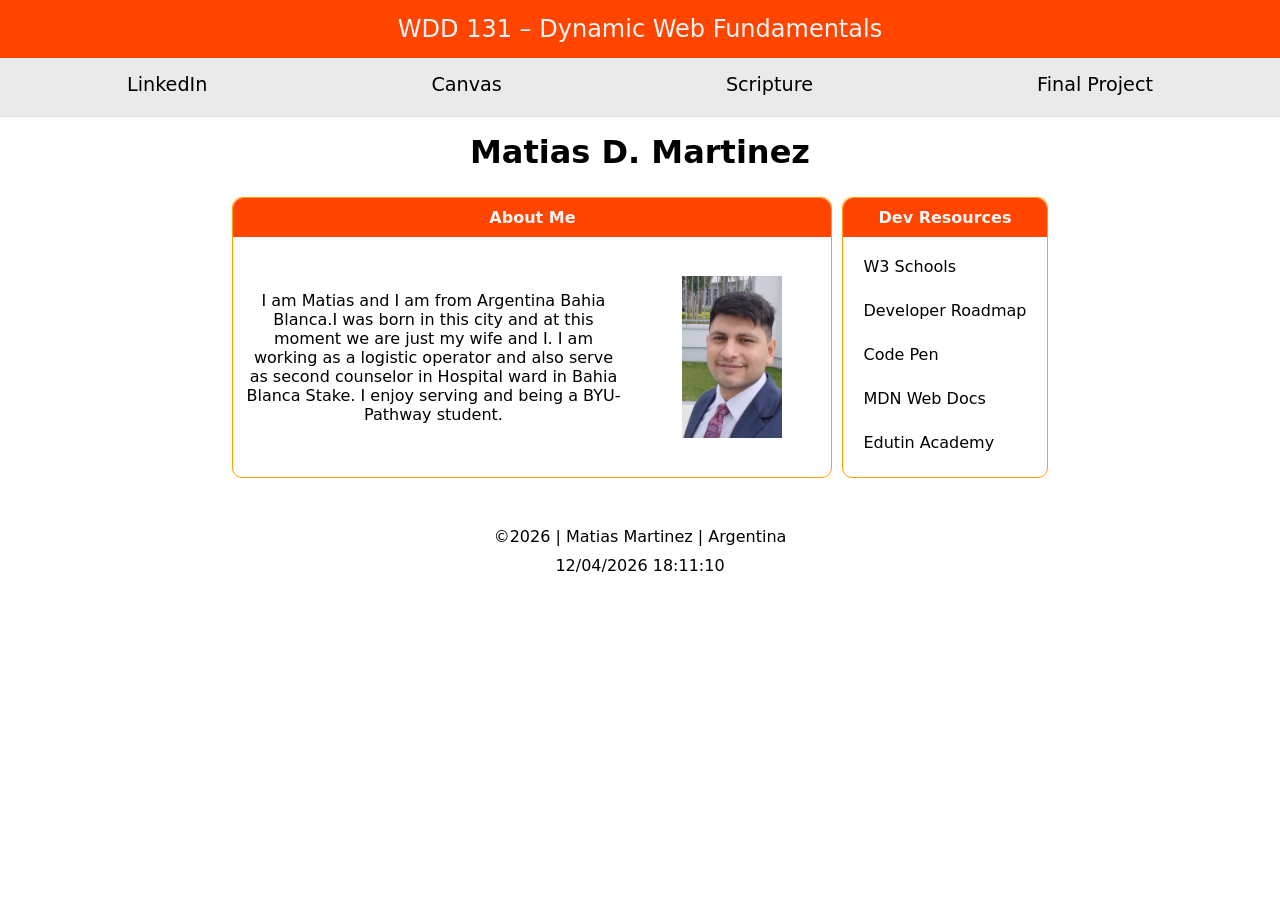
<file: index.html>
<!DOCTYPE html>
<html lang="en">
<head>
    <meta charset="UTF-8">
    <meta name="viewport" content="width=device-width, initial-scale=1.0">
    <title>WDD 131  Dynamic Web Fundamentals  Matias Martinez</title>
    <meta name="description" content="My WDD 131 - Dynamic Web Fundamentals page, the first page of the block">
    <meta name="author" content="Matias Martinez">
    <link rel="preconnect" href="https://fonts.googleapis.com">
<link rel="preconnect" href="https://fonts.gstatic.com" crossorigin>
<link href="https://fonts.googleapis.com/css2?family=Questrial&family=Roboto:ital,wght@0,100..900;1,100..900&display=swap" rel="stylesheet">
    <link rel="stylesheet" href="styles/base.css">
    <script src="scripts/getdates.js" defer></script>
</head>
<body>
    <header>
        <span id="course-title">WDD 131 – Dynamic Web Fundamentals</span>
        <nav>
            <a href="https://linkedin.com/in/matias-martinez-689a3a234" target="_blank" rel="noopener">LinkedIn</a>
            <a href="https://byupw.instructure.com/." target="_blank" rel="noopener">Canvas</a>
            <a href="https://www.churchofjesuschrist.org/study/scriptures/bofm/alma/36?lang=spa&id=p18#p18" target="_blank" rel="noopener">Scripture</a>
            <a href="#" target="_blank">Final Project</a>
        </nav>
    </header>
    <main>
        <h1>Matias D. Martinez</h1>
        <section class="card card1">
            <h2>About Me</h2>
                <p>I am Matias and I am from Argentina Bahia Blanca.I was born in this city
                and at this moment we are just my wife and I. I am working as a logistic operator and also serve as 
                second counselor in Hospital ward in Bahia Blanca Stake. I enjoy serving and being a BYU-Pathway student.
                </p>
                <img src="images/profile.jpg" alt="a photo of me">
        </section>
        <section class="card card2">
            <h2>Dev  Resources</h2>
            <ul>
                <li><a href="https://www.w3schools.com/">W3 Schools</a></li>
                <li><a href="https://roadmap.sh/">Developer Roadmap</a></li>
                <li><a href="https://codepen.io/">Code Pen</a></li>
                <li><a href="https://developer.mozilla.org/en-US/">MDN Web Docs</a></li>
                <li><a href="https://app.edutin.com/academy/67">Edutin Academy</a></li>
            </ul>
        </section>
    </main>
    <footer>
        <p>©<span id="curent-year">2026</span> | Matias Martinez | Argentina</p>
        <p id="lastModified"></p>
    </footer>
    
</body>
</html>
</file>
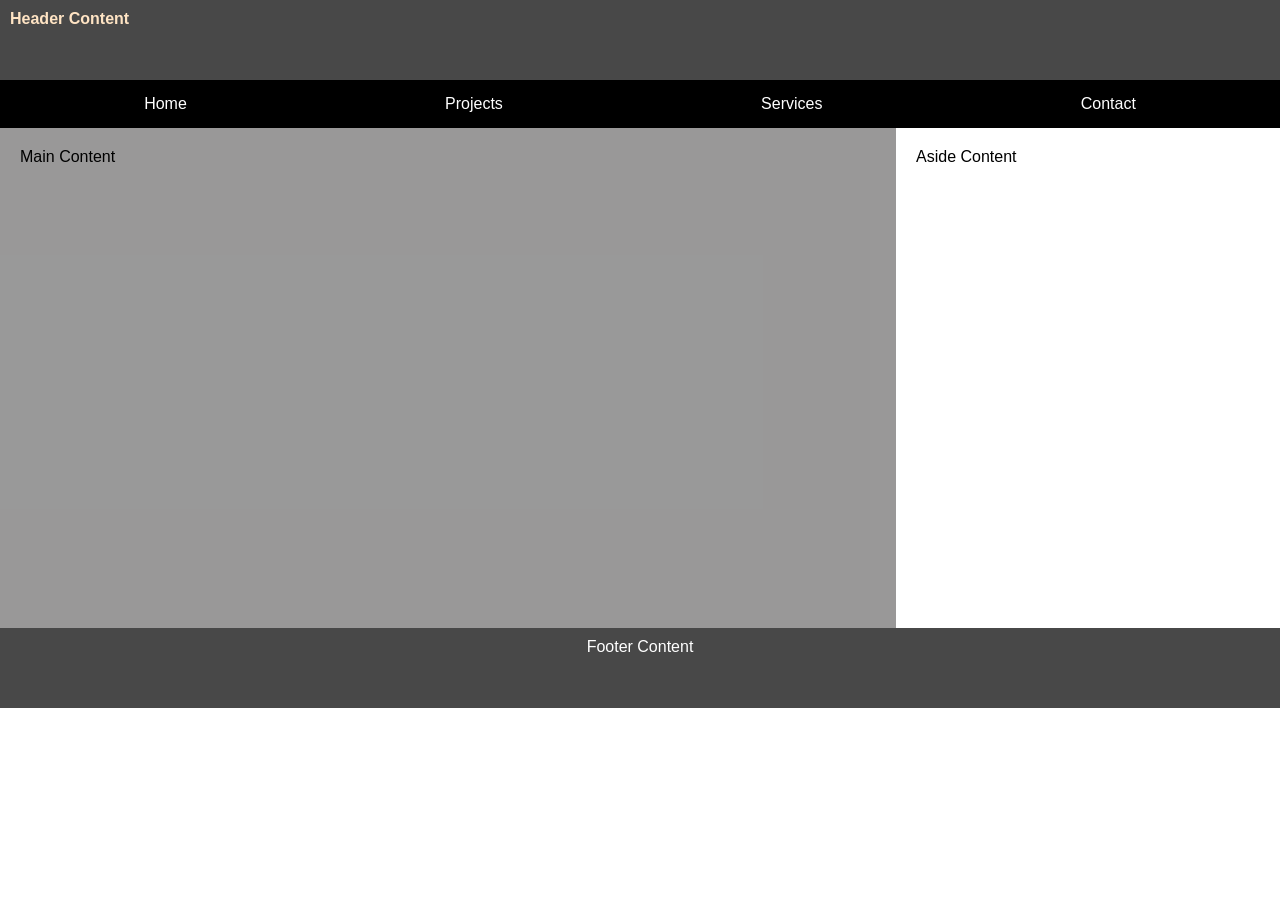
<file: week01/basic-layout.html>
<!DOCTYPE html>
<html lang="en">
<head>
    <meta charset="UTF-8">
    <meta name="viewport" content="width=device-width, initial-scale=1.0">
    <title>Matias Martinez WDD 131</title>
<link rel="stylesheet" href="styles/layout.css">
</head>
<body>
    <header>
        <h1>Header Content</h1>
        <nav>
            <ul class="navigation">
                <li><a href="#" title="Home">Home</a></li>
                <li><a href="#" title="Projects">Projects</a></li>
                <li><a href="#" title="Services">Services</a></li>
                <li><a href="#" title="Contact Us">Contact</a></li>
            </ul>
        </nav>
    </header>
    <main>
        <p>Main Content</p>
    </main>
    <aside>
        <p>Aside Content</p>
    </aside>
    <footer>
        <p>Footer Content</p>
    </footer>  
</body>
</html>
</file>
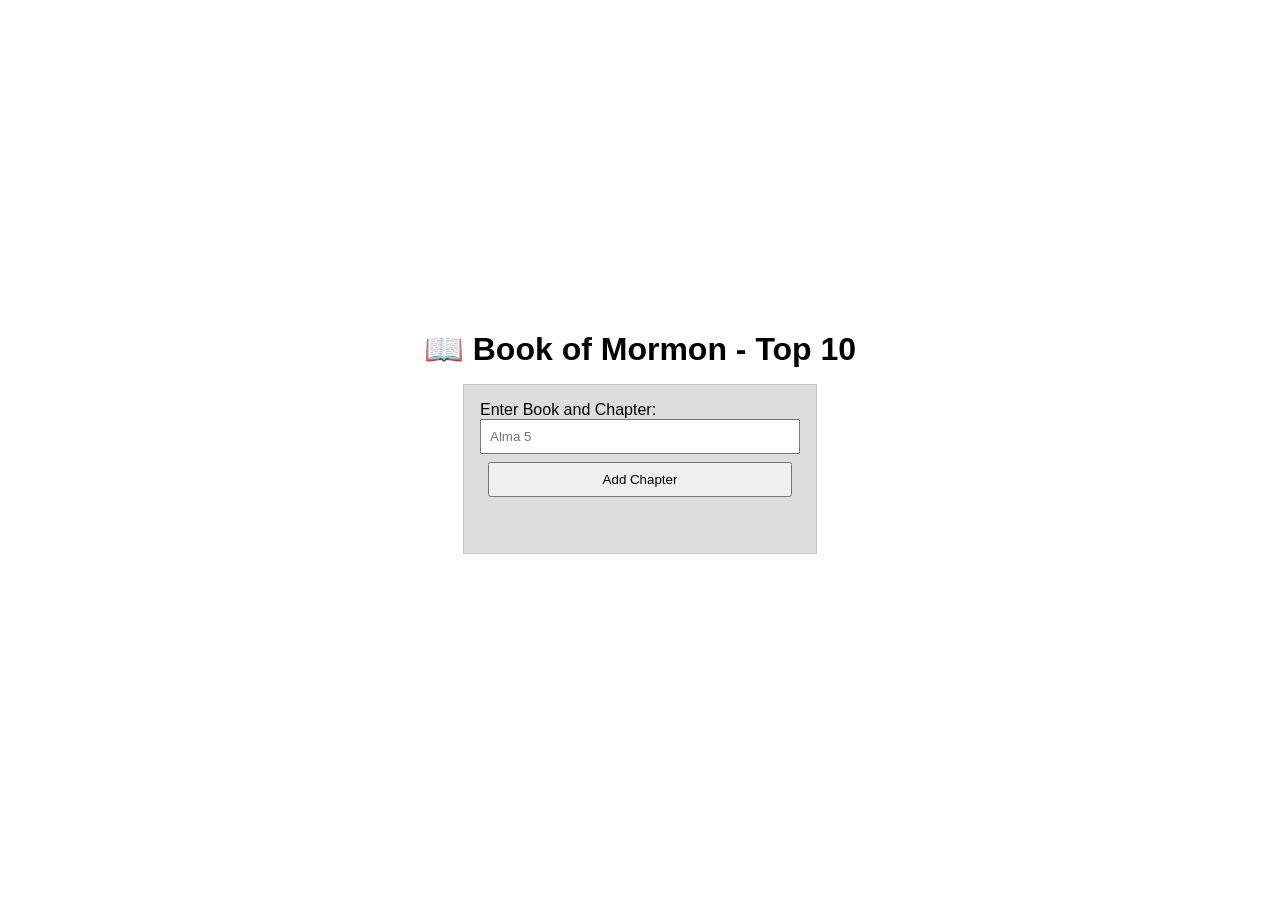
<file: week02/bom.html>
<!DOCTYPE html>
<html lang="en">
<head>
    <meta charset="UTF-8">
    <meta name="viewport" content="width=device-width, initial-scale=1.0">
    <title>WDD 131-BOM activity</title>
    <meta name="description" content="this is an activity to work with javascript">
    <meta name="author" content="Matias Martinez">
    <link rel="stylesheet" href="styles/bom.css">
    
</head>
<body>
    <h1>📖 Book of Mormon - Top 10</h1>
<main>
	<label for="favchap">Enter Book and Chapter: </label>
	<input type="text" id="favchap" placeholder="Alma 5">
	<button type="submit">Add Chapter</button>
	<ul id="list"></ul>
</main>
<script src="scripts/bom.js"></script>
</body>
</html>
</file>
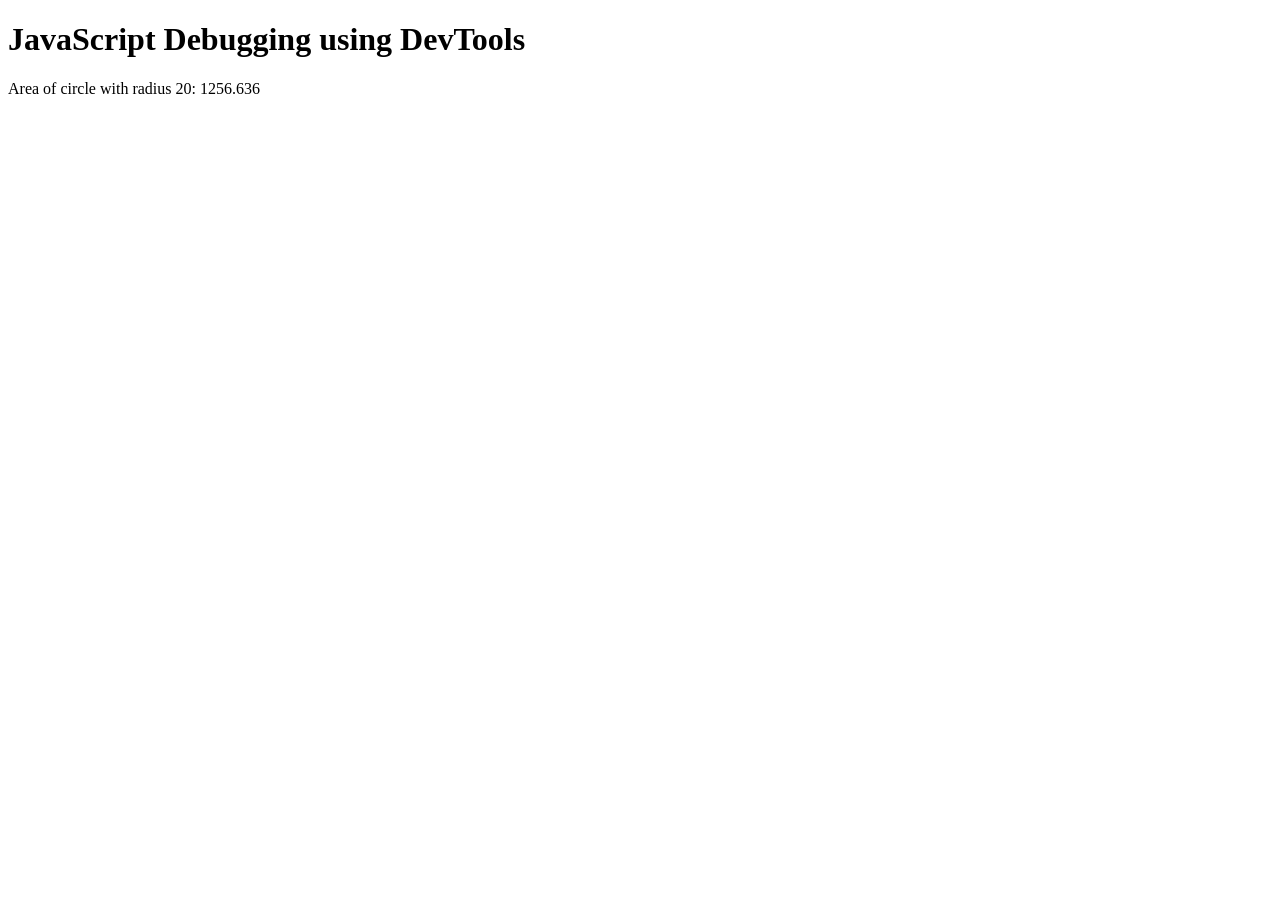
<file: week02/debugging.html>
<!DOCTYPE html>
<html lang="en">
<head>
    <meta charset="UTF-8">
    <meta name="viewport" content="width=device-width, initial-scale=1.0">
    <meta name="description" content="We are going to see what different errors can occur in our code">
    <meta name="author" content="Matias Martinez">
    <title>WDD 131 - Debugging Ativity</title>
</head>
<body>
    <h1>JavaScript Debugging using DevTools</h1>
    <p>Area of circle with radius <span id="radius"></span>: <span id="area"></span></p>
    
    <script src="scripts/debugging.js" defer></script>
</body>
</html>
</file>
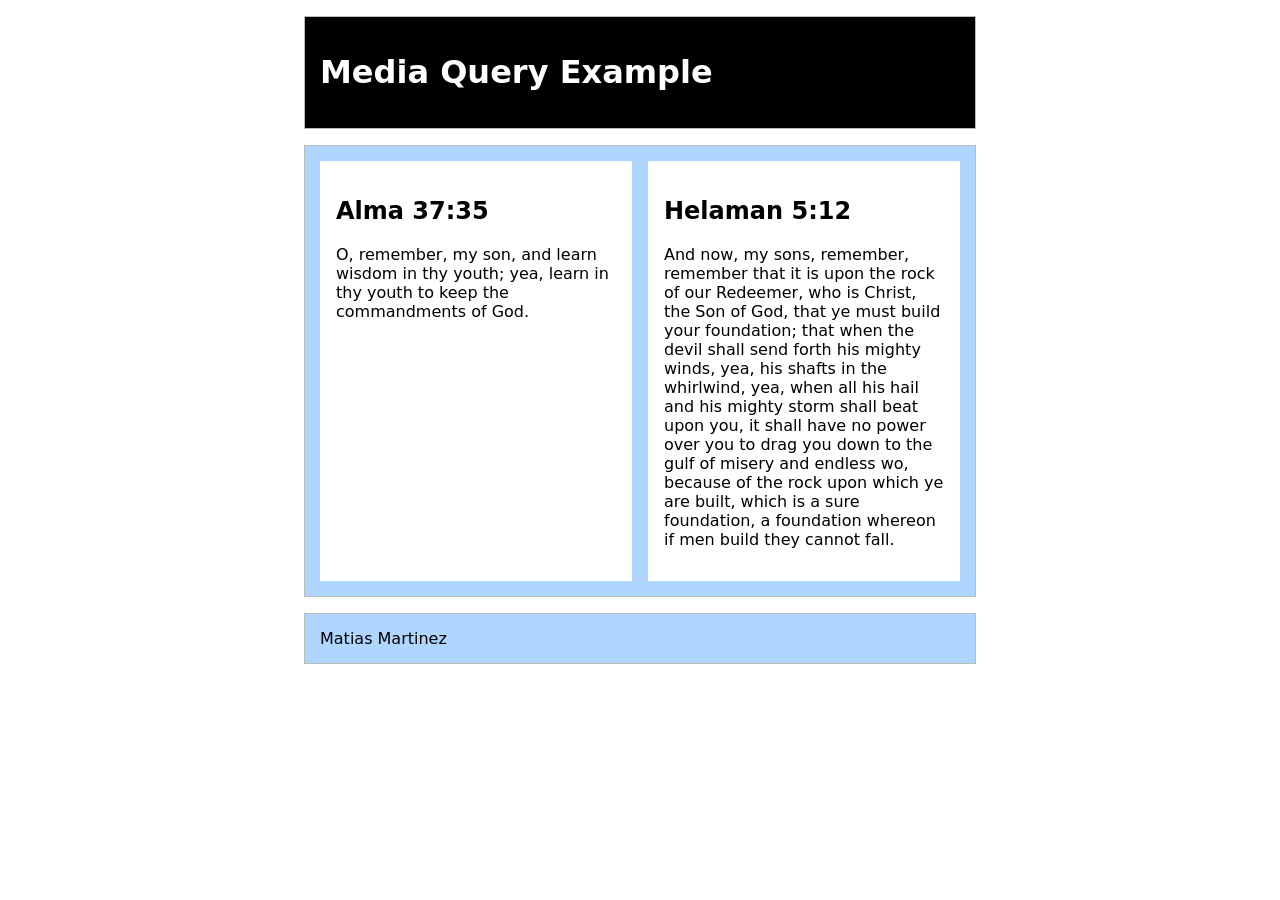
<file: week02/media-query.html>
<!DOCTYPE html>
<html lang="en">
<head>
    <meta charset="UTF-8">
    <meta name="viewport" content="width=device-width, initial-scale=1.0">
    <title>WDD 131 - Media Query Activity</title>
    <meta name="description" content="this is the activity of week two in wdd 131 course">
    <meta name="author" content="Matias Martinez">
    <link rel="stylesheet" href="styles/media-query.css">
    <link rel="stylesheet" href="styles/media-query-large.css">
    <link rel="preconnect" href="https://fonts.googleapis.com">
    <link rel="preconnect" href="https://fonts.gstatic.com" crossorigin>
    <link href="https://fonts.googleapis.com/css2?family=Roboto:ital,wght@0,100..900;1,100..900&display=swap" rel="stylesheet">

</head>
<body>
    <header>
        <h1>Media Query Example</h1>
    </header>
    <main>
        <section>
            <h2>Alma 37:35</h2>
            <p>O, remember, my son, and learn wisdom in thy youth; yea, learn in thy youth to keep the commandments of God.</p>
        </section>
        <section>
            <h2>Helaman 5:12</h2>
            <p>And now, my sons, remember, remember that it is upon the rock of our Redeemer, who is Christ, the Son of God, that ye must build your foundation; that when the devil shall send forth his mighty winds, yea, his shafts in the whirlwind, yea, when all his hail and his mighty storm shall beat upon you, it shall have no power over you to drag you down to the gulf of misery and endless wo, because of the rock upon which ye are built, which is a sure foundation, a foundation whereon if men build they cannot fall.</p>
        </section>
    </main>
    <footer>
        Matias Martinez
    </footer>
</body>
</html>
</file>
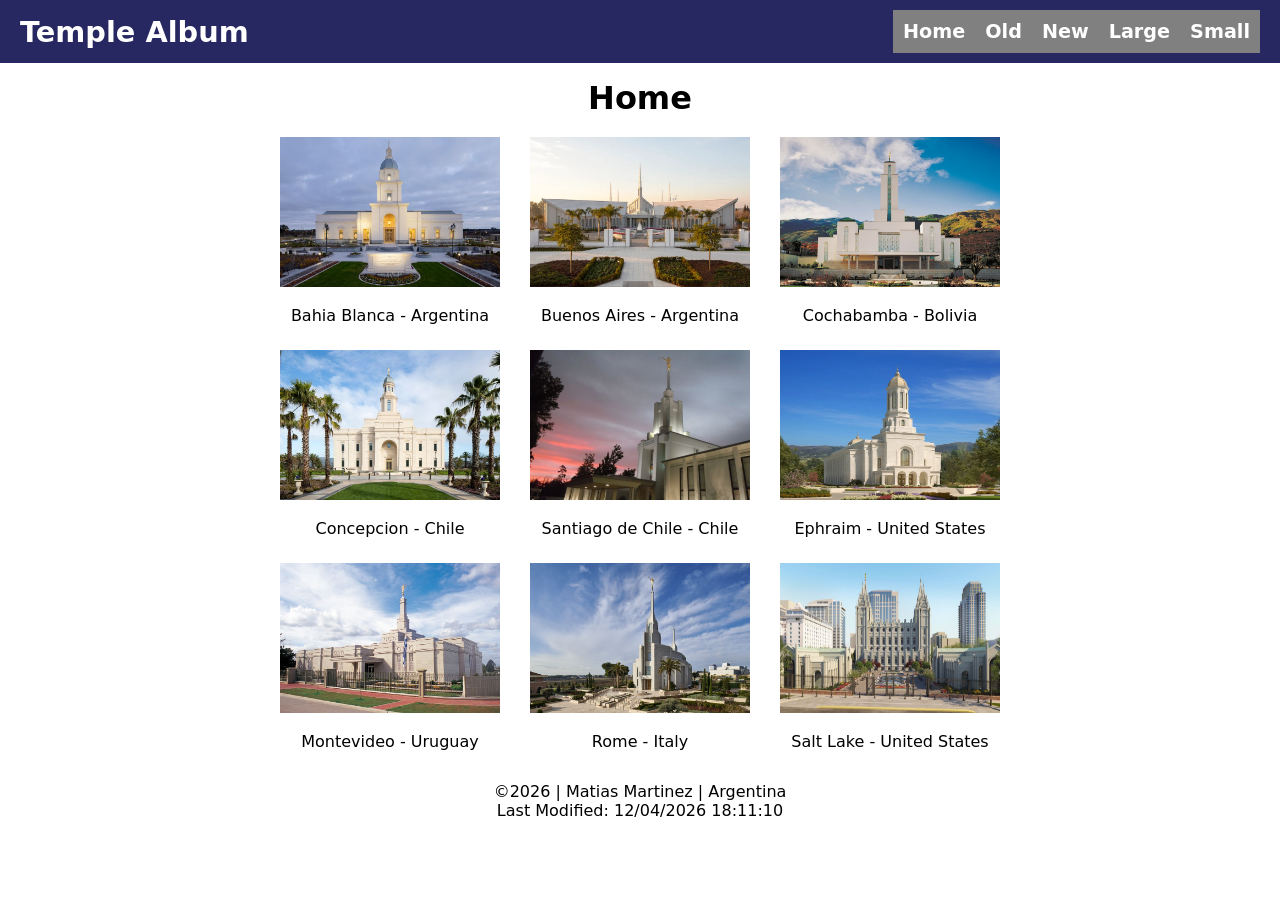
<file: week02/temples.html>
<!DOCTYPE html>
<html lang="en">
<head>
    <meta charset="UTF-8">
    <meta name="viewport" content="width=device-width, initial-scale=1.0">
    <meta name="description" content="This activity it is to creat a web page with pictures of different temples.">
    <meta name="author" content="Matias Martinez">
    <title>WDD 131 - Temples Activity</title>
    <link rel="stylesheet" href="styles/temples.css">
    <link rel="stylesheet" href="styles/temples-large.css">
    <link rel="preconnect" href="https://fonts.googleapis.com">
    <link rel="preconnect" href="https://fonts.gstatic.com" crossorigin>
    <link href="https://fonts.googleapis.com/css2?family=Roboto:ital,wght@0,100..900;1,100..900&display=swap" rel="stylesheet">
    <script src="scripts/temples.js" defer></script>

</head>
<body>
    <header>
        <p>Temple Album</p>
        <button id="menu-options" aria-label="Options"></button>
        <nav >
            <ul class="nav-bar">
                <li><a href="">Home</a></li>
                <li><a href="">Old</a></li>
                <li><a href="">New</a></li>
                <li><a href="">Large</a></li>
                <li><a href="">Small</a></li>
            </ul>
        </nav>
    </header>
    <main>
        <h1>Home</h1>
        <figure><img src="images/bahia_blanca_temple.jpg" alt="Bahia Blanca Argentina Temple"><figcaption>Bahia Blanca - Argentina</figcaption></figure>
        <figure><img src="images/buenos_aires_temple.jpg" alt="Buenos Aires Argentina Temple"><figcaption>Buenos Aires - Argentina</figcaption></figure>
        <figure><img src="images/cochabamba_temple.jpg" alt="Cochabamba Bolivia Temple"><figcaption>Cochabamba - Bolivia</figcaption></figure>
        <figure><img src="images/concepcion_temple.jpg" alt="Concepcion Chile Temple"><figcaption>Concepcion - Chile</figcaption></figure>
        <figure><img src="images/santiago_temple.jpg" alt="Santiago de Chile Chile Temple"><figcaption>Santiago de Chile - Chile</figcaption></figure>
        <figure><img src="images/ephraim_temple.jpg" alt="Ephraim United States Temple"><figcaption>Ephraim - United States</figcaption></figure>
        <figure><img src="images/montevideo_temple.jpg" alt="Montevideo Uruguay Temple"><figcaption>Montevideo - Uruguay</figcaption></figure>
        <figure><img src="images/rome_temple.jpg" alt="Rome Italy Temple"><figcaption>Rome - Italy</figcaption></figure>
        <figure><img src="images/salt_lake_temple.jpg" alt="Salt Lake United States Temple"><figcaption>Salt Lake - United States</figcaption></figure>

    </main>
    <footer>
        <p>©<span id="current-year">2026</span> | Matias Martinez | Argentina</p>
        <p id="lastModified"></p>
    </footer>
    
</body>
</html>
</file>
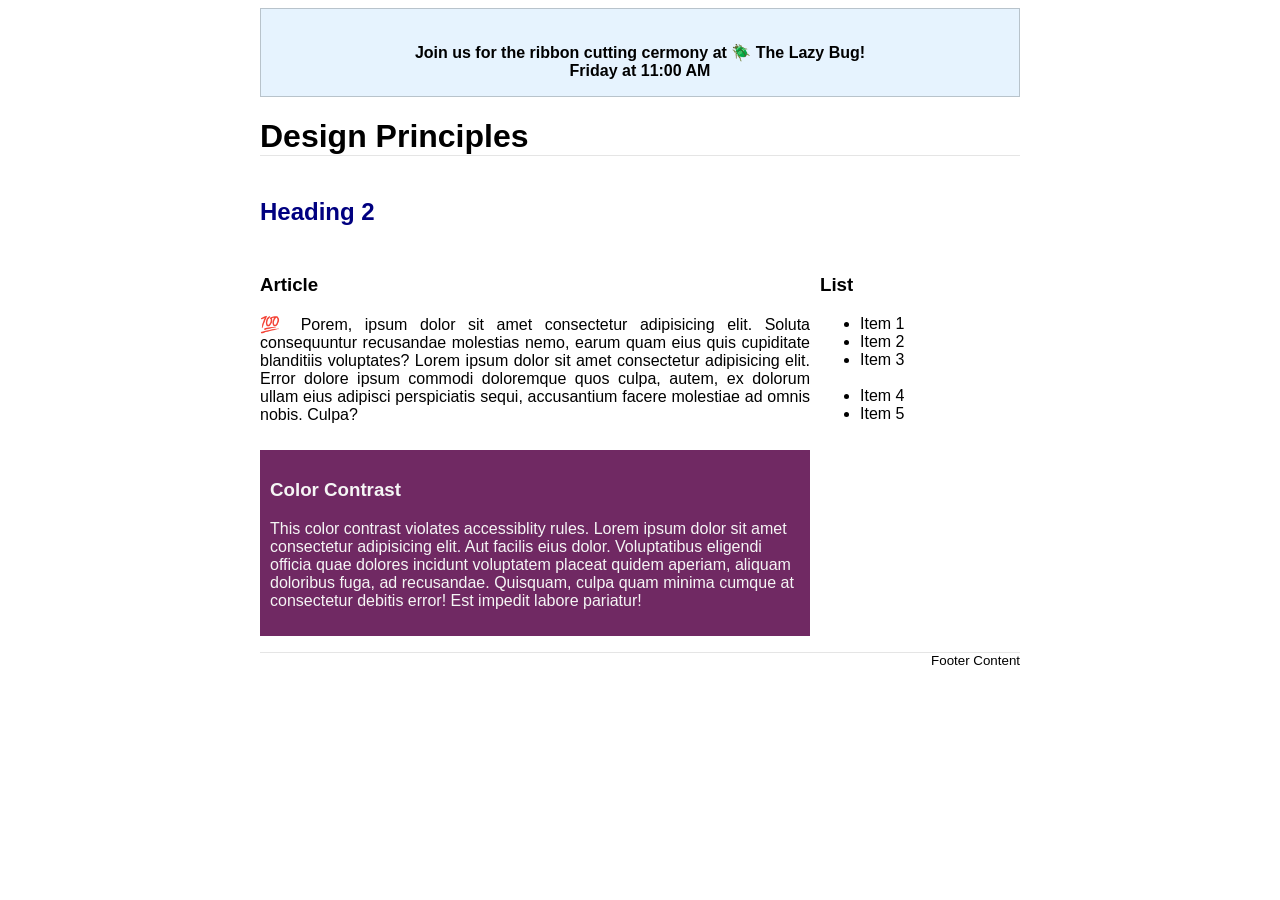
<file: week03/design.html>
<!DOCTYPE html>
<html lang="en">
<head>
    <meta charset="UTF-8">
    <meta name="viewport" content="width=device-width, initial-scale=1.0">
    <title>WDD 131 - Matias Martinez</title>
    <meta name="description" content="activity from week 03">
    <meta name="author" content="Matias Martinezs">
    <link rel="stylesheet" href="styles/styles.css">
</head>
<body>
    <header>
	<div class="banner">
    <br>Join us for the ribbon cutting cermony at 🪲 The Lazy Bug!<br>
    Friday at 11:00 AM</div>
	<h1>Design Principles</h1>
</header>
<main>
	<h2>Heading 2</h2>
	<section>
		<h3>Article</h3>
		<article>
			<p>💯 Porem, ipsum dolor sit amet consectetur adipisicing elit. Soluta consequuntur recusandae molestias nemo, earum quam eius quis cupiditate blanditiis voluptates? Lorem ipsum dolor sit amet consectetur adipisicing elit. Error dolore ipsum commodi doloremque quos culpa, autem, ex dolorum ullam eius adipisci perspiciatis sequi, accusantium facere molestiae ad omnis nobis. Culpa?</p>
		</article>
	</section>
	<section>
		<h3>List</h3>
		<ul>
			<li>Item 1</li>
			<li>Item 2</li>
			<li>Item 3<br><br></li>
			<li>Item 4</li>
			<li>Item 5</li>
		</ul>
	</section>
	<div class="callout">
		<h3>Color Contrast</h3>
		<p>This color contrast violates accessiblity rules. Lorem ipsum dolor sit amet consectetur adipisicing elit. Aut facilis eius dolor. Voluptatibus eligendi officia quae dolores incidunt voluptatem placeat quidem aperiam, aliquam doloribus fuga, ad recusandae. Quisquam, culpa quam minima cumque at consectetur debitis error! Est impedit labore pariatur!</p>
	</div>
</main>
<footer>
	Footer Content
</footer>
</body>
</html>
</file>
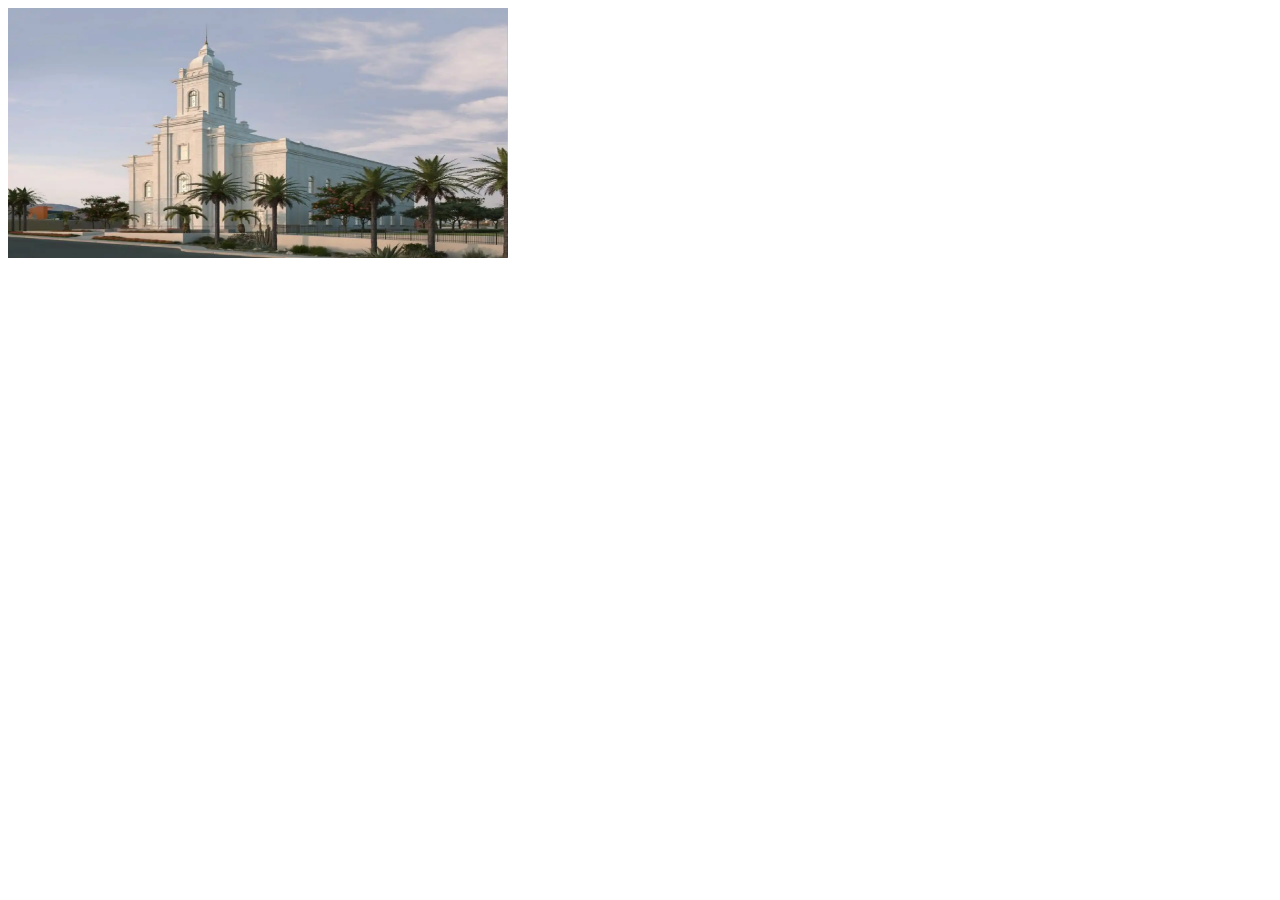
<file: week03/responsive-images.html>
<!DOCTYPE html>
<html lang="en">
<head>
    <meta charset="UTF-8">
    <meta name="viewport" content="width=device-width, initial-scale=1.0">
    <title>WDD 131 - Responsive Images Activity</title>
    <meta name="description" content="is to work with different images">
    <meta name="author" content="Matias Martinez">
</head>
<body>
    <main>
        <div class="hero">
            <picture>
                <source media="(min-width: 1000px)" srcset="images/hero-large.webp">
                <source media="(min-width: 500px )" srcset="images/hero-medium.webp">
                <img src="images/hero-small.webp" alt="Antofagaste Chile temple" width="500px" height="250px">
            </picture>
        </div>
    </main>
    
</body>
</html>
</file>
<file: styles/base.css>
*{margin: 0;
padding: 0;
box-sizing: border-box;}

body{
    width: 100%;
    height: auto;
    margin: 0 auto;
    font-family: system-ui, -apple-system, BlinkMacSystemFont, 'Segoe UI', Roboto, Oxygen, Ubuntu, Cantarell, 'Open Sans', 'Helvetica Neue', sans-serif;
}
header{width:100%;
    margin: 0 auto;
    display: flex;
    flex-direction: column;
    align-items: center;
    justify-content:center ;
}
#course-title{
    width: 100%;
    margin: 0 auto;
    padding: 15px;
    display: block;
    text-align: center;
    font-size: 1.5rem;
    background-color: orangered;
    color: whitesmoke;
}
header nav{
    width: 100%;
    height: auto;
    margin: 0 auto;
    border-bottom: 1px solid #ddd9;
    padding: 15px;
    display: flex;
    align-items: center;
    justify-content: space-around;
    background-color: #ddd9;
       
}
nav a:active{
    color: black;
}
header nav a {
    position: relative;
    padding-bottom: 5px;
    display: inline-block;
    text-decoration: none;
    font-size: 1.2rem;
    color: black;
}
header nav a:hover{
    color: orangered;
    transition: 0.3s;}

header nav a::after {
    content: '';
    position: absolute;
    width: 0;
    height: 2px;
    bottom: 0;
    left: 0;
    background-color: orangered;
    transition: 0.3s;
}

header nav a:hover::after {
    width: 100%;
    height: 2px;
}


main{
    width: 900px;
    max-width: 900px;
    height: 400px;
    max-height: 400px;
    margin: 0 auto;
    display: grid;
    grid-template-columns: 600px auto;
    grid-template-rows: 70px auto 30px;
    align-items: center;
    justify-content: center;
    gap: 10px;
}
main h1{
    width: 100%;
    margin: 0px auto;
    padding: 20px;
    text-align: center;
    grid-column: 1/3;
    grid-row: 1/2;
}
.card{
    width: auto;
    margin:0;
    display: grid;
    grid-template-columns: 1fr 1fr 1fr;
    grid-template-rows: auto 2fr;
    align-items: center;
    
    border: 1px solid orange;
    border-radius: 10px;
    text-align: center;
    grid-row: 2/3;
}

.card h2{
    width: auto;
    background-color: orangered;
    padding: 10px;
    grid-column: 1/4;
    grid-row: 1/2;
    color: whitesmoke;
    font-size: 1rem;
    border-top-left-radius: 10px;
    border-top-right-radius: 10px;
}
.card1{
    width: 100%;
    height: 100%;
    grid-column: 1/2;
    grid-row: 2/3;
}
.card1 p{
    width: 400px;
    height: auto;
    margin: 0 auto;
    padding: 10px;
    align-self: center;
    grid-column: 1/3;
}
.card1 img{
    width: 120px;
    height: auto;
    align-self:center;
    margin: 0 auto;
    padding: 10px;
    grid-column: 3/4;
}

.card2{
    width: 100%;
    height: 100%;
    grid-column: 2/3;
    grid-row: 2/3;
}
.card2 ul{
    margin: 0 20px;
    grid-column: 1/4;
    list-style: none;
    text-align: left;
}
.card2 li{
    margin: 20px 0;
}
.card2 a{
    position: relative;
    padding-bottom: 5px;
    display: inline-block;
    text-decoration: none;
    color: black;
}
.card2 a:hover{
    color: orangered;
    transition: 0.3s;
}
.card2 a::after{
    content: '';
    position: absolute;
    width: 0;
    height: 2px;
    bottom: 0;
    left: 0;
    background-color: orangered;
    transition: 0.3s;
}
.card2 a:hover::after{
    width: 100%;
    height: 2px;
}
.card2 a:active{
    color: black;
}
footer{
    width: 100%;
    height: auto;
    grid-column: 1/3;
    grid-row: 3/4;
    text-align: center;
    align-self: center;
    margin:0 auto;
    padding: 10px
}
#lastModified{
    margin: 10px auto;
}
</file>
<file: week01/styles/layout.css>
*{margin: 0;
padding: 0;
box-sizing: border-box;}

body{width: 100%;
    height: auto;
    display: grid ;
    grid-template: auto 1fr auto / 70% 1fr;
    font-family: Arial, Helvetica, sans-serif;
}

header{
    width: 100%;
    grid-column: 1/3;}

h1{
    height: 80px;
    padding: 10px;
    background-color: rgb(72, 72, 72);
    color: bisque;
    font-size: 1rem;
    }
nav{
    width: 100%;
    padding: 15px;
    grid-column: 1/3;
    background-color: #000;
    }
nav ul{width: 100%;
    height: auto;
    margin: 0 auto;
    display: flex;
    flex-wrap: wrap;
    justify-content: space-around;
    font-size: 1rem;
    list-style: none;
}
nav a{
    color: white;
    text-decoration: none;
    text-align: center;
}

main{
    width: auto;
    height: 500px;
    grid-column: 1/2;
    background-color: rgb(128, 127, 127,0.8);
    color: #000;}
main p{
    margin: 10px;
    padding: 10px;
    font-size: 1rem;
}
aside p{
    color: #000;
    margin: 10px;
    padding: 10px;
    font-size: 1rem;}
footer{
    width: 100%;
    height: 80px;
    padding: 10px 0 40px;
    grid-column: 1/3;
    text-align: center;
    background-color: rgb(72, 72, 72);
    color: white;
}
</file>
<file: week02/styles/bom.css>
* {
	margin: 0;
	padding: 0;
}

body {
	height: 100vh;
	display: flex;
	flex-direction: column;
	align-items: center;
	justify-content: center;
	font-family: Acme, Arial, sans-serif;
}

h1 {
	font-size: 1.5rem;
}

main {
	margin: 1rem auto;
	border: 1px solid rgb(0 0 0 / 0.1);
	padding: 1rem;
	background-color: #ddd;
	display: flex;
	flex-direction: column;
}

input,
button {
	padding: 0.5rem;
}

button {
	margin: 0.5rem;
}

.delete {
	width: fit-content;
}

.input {
	display: flex;
	gap: 1rem;
}

.list {
	padding: 0.5rem;
}

ul {
	margin: 1rem;
	list-style: none;
}

li {
	display: flex;
	align-items: center;
	justify-content: space-between;
}

@media only screen and (min-width: 32.5em) {
	h1 {
		font-size: 2rem;
	}

	main {
		width: 320px;
	}
}
</file>
<file: week02/styles/media-query.css>
body{
    font-family: system-ui, -apple-system, BlinkMacSystemFont, 'Segoe UI', Roboto, Oxygen, Ubuntu, Cantarell, 'Open Sans', 'Helvetica Neue', sans-serif}

header, main, footer{
    max-width: 640px;
    margin: 1rem auto;
    padding: 15px;
    border: 1px solid #bbb;
    background-color: #afd6ff;
}
main{
    display: grid;
    grid-template-columns: 1fr;
    gap: 1rem;
}

section{
    padding: 1rem;
    background-color: #fff;
}
</file>
<file: week02/styles/media-query-large.css>
@media screen and (min-width: 500px){
    header{
        background-color: black;
        color: white;
    }
    main{
        grid-template-columns: 1fr 1fr;
    }

}
</file>
<file: week02/styles/temples.css>
*{
    margin: 0;
    padding: 0;
    box-sizing: border-box;
}
body{
    font-family: system-ui, -apple-system, BlinkMacSystemFont, 'Segoe UI', Roboto, Oxygen, Ubuntu, Cantarell, 'Open Sans', 'Helvetica Neue', sans-serif;
}

header, main, footer{
    max-width: 500px;
    margin: 1rem auto;
}
header{
    height: auto;
    margin: 0 auto;
    background-color: rgb(39, 39, 97);
    
}
header p{
    display: flex;
    flex-direction: row;
    flex-wrap: wrap;
    align-items: center;
    justify-content: space-between;
    position: relative;
    margin: 0 auto;
    padding: 10px;
    font-weight: bold;
    font-size: 1.8rem;
    color: white;
}
#menu-options{
    position: absolute;
    top: 10px;
    right: 10px;
}
#menu-options::before{
    content: "☰";
}
nav{
    display: none;
}
.nav-bar{
    width: auto;
    height: auto;
    margin: 0 auto;
    border: 1px solid #bbb;
    padding: 10px 0;
    display: flex;
    flex-direction: column;
    list-style: none;
    justify-content: space-around;
    font-size: 1.2rem;
    font-weight: bold;
    background-color: gray;
}

.nav-bar a{
    width: auto;
    height: auto;
    padding: 10px;
    color: white;
    text-decoration: none;

}
.nav-bar a:hover{
    background-color: white;
    color: #000;
    transition: 0.4s;
    
}
main{
    width: 100%;
    display: grid;
	grid-template-columns: 1fr;
	grid-gap: 10px;
    place-items: center;

}
figure img{
    width: 100%;
    padding: 10px;
}

figcaption{
    text-align: center;
    margin: 5px;}

footer{
    margin: 0 auto;
    padding: 10px;
    text-align: center;
}
</file>
<file: week02/styles/temples-large.css>
@media screen and (min-width: 740px) {
    
	header {
        width: 100%;
        max-width: 1360px;
        padding: 10px;
		display: flex;
		align-items: center;
		justify-content: space-between;
    }
    header p{
        margin: 0 10px;
        padding: 0;
        text-align: left;
    }
    nav{
        display: flex;
    }

	.nav-bar{
        display: flex;
        border: none;
        flex-direction: row;
		justify-content: flex-end;
		flex-direction: row;
        margin: 0 10px;
	}
	main{
        width: 100%;
        max-width: 740px; 
        display: grid;
        grid-template-columns: repeat(3,1fr);
        justify-content: center;
        justify-items: stretch;
    }
    main h1{
        grid-column: 1/4;
        justify-self: center;
    }
    figure img{
    width: 240px;
    height: 170px;
    padding: 10px;
}
#menu-options{
    display: none;
}
}
</file>
<file: week03/styles/styles.css>
body {
	font-family: Roboto, helvetica, sans-serif;
}

header,
main,
footer {
	max-width: 760px;
	margin: 0 auto;
}

marquee {
	padding: 1rem;
	background-color: #eee;
}

h1 {
	border-bottom: 1px solid rgba(0, 0, 0, 0.1);
}

main {
    
	display: grid;
    grid-template-columns: 1fr 200px;
    gap:10px;
}

h2 {
    grid-column: 1/3;
    justify-self: start;
	color: navy;
	text-align: center;
}

article p {
	text-align: justify;
}

.callout {
	color: whitesmoke;
	background-color: #702963;
    padding: 10px;
}

footer {
	margin-top: 1rem;
	border-top: 1px solid rgba(0, 0, 0, 0.1);
	font-size: smaller;
	text-align: right;
}
.banner {
	border: 1px solid rgb(0 0 0 / 0.2);
	padding: 1rem;
	background-color: rgb(230 243 254 / 1);
	font-weight: 700;
	word-break: break-word;
	text-align: center;
}
.banner {
	border: 1px solid rgb(0 0 0 / 0.2);
	padding: 1rem;
	background-color: rgb(230 243 254 / 1);
	font-weight: 700;
	word-break: break-word;
	text-align: center;
}
</file>
